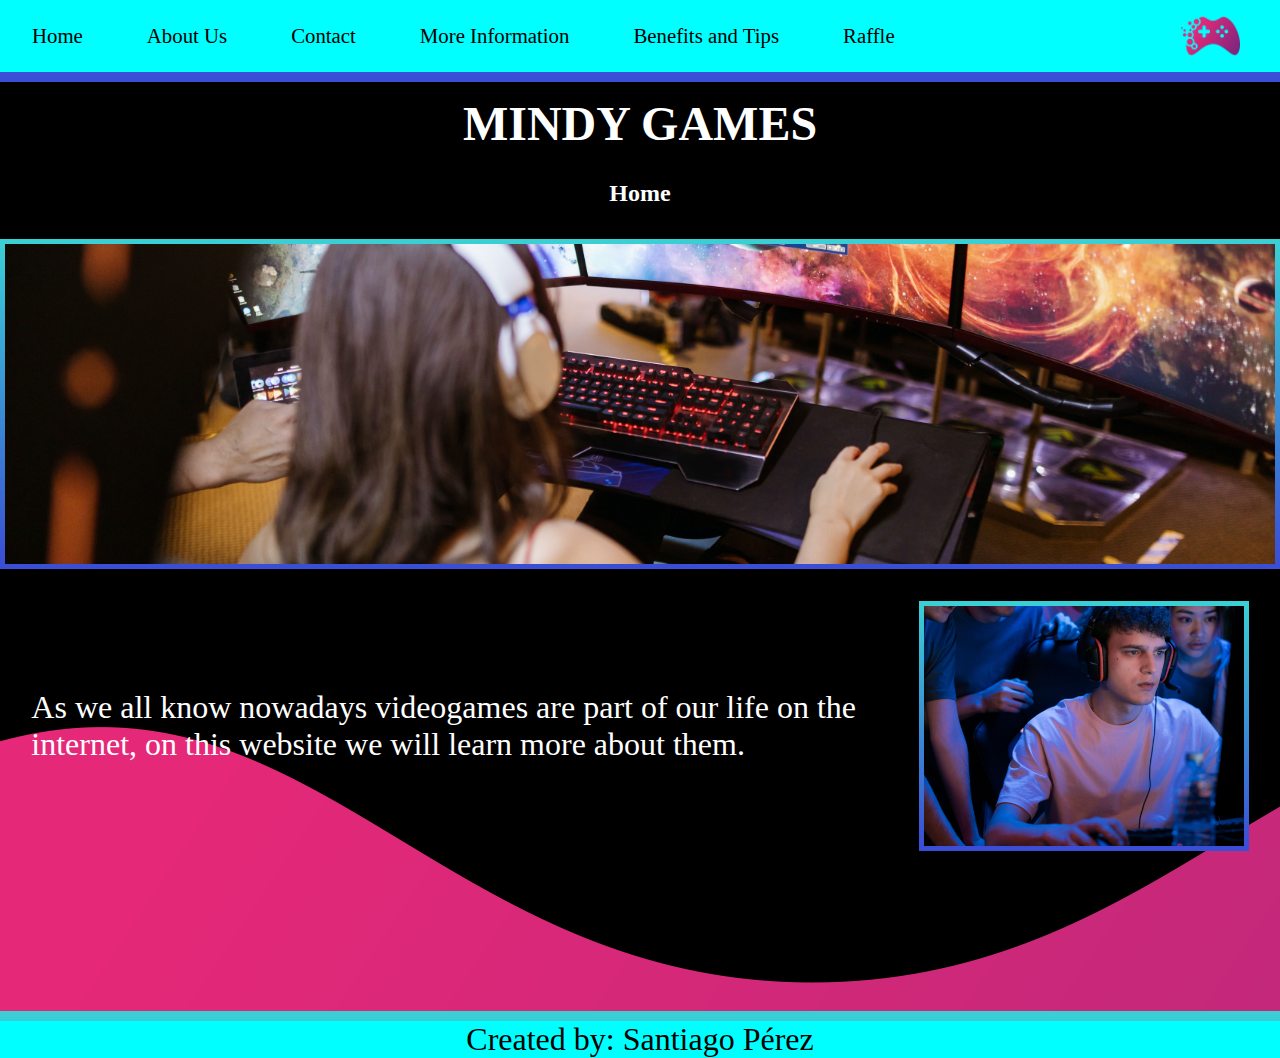
<file: index.html>
<!DOCTYPE html>
<html lang="en">
<head>
    <meta charset="UTF-8">
    <meta http-equiv="X-UA-Compatible" content="IE=edge">
    <meta name="viewport" content="width=device-width, initial-scale=1.0">
    <title>MINDY GAMES | Home</title>
    <link rel="shortcut icon" href="./assets/images/icon.png" type="image/x-icon">
    <link rel="stylesheet" href="./assets/styles/style.css">
    <link rel="stylesheet" href="https://cdnjs.cloudflare.com/ajax/libs/animate.css/4.1.1/animate.min.css">
</head>
<body>
    <header>
        <div>
            <nav class="nav-one">
                <a href="#">Home</a>
                <a href="./assets/pages/aboutUs.html">About Us</a>
                <a href="./assets/pages/contact.html">Contact</a>
                <a href="./assets/pages/information.html">More Information</a>
                <a href="./assets/pages/benefitsTips.html">Benefits and Tips</a>
                <a href="./assets/pages/raffle.html">Raffle</a>
            </nav>
            <img class="logo" src="./assets/images/logo.png" alt="Logo">
        </div>
        <h1>MINDY GAMES</h1>
    </header>
    <main>
        <section class="section-home">
            <h2>Home</h2>
            <img class="img1" src="./assets/images/playing.jpg" alt="Playing VideoGames">
            <div class="div-home">
                <p class="parrafo1">As we all know nowadays videogames are part of our life on the <br>
                    internet, on this website we will learn more about them.</p>
                <img id="img2" src="./assets/images/guys.jpg" alt="Guys">
            </div>
        </section>
    </main>
    <footer>
        <p class="footer-parraf">Created by: Santiago Pérez</p>
    </footer>
</body>
</html>
</file>
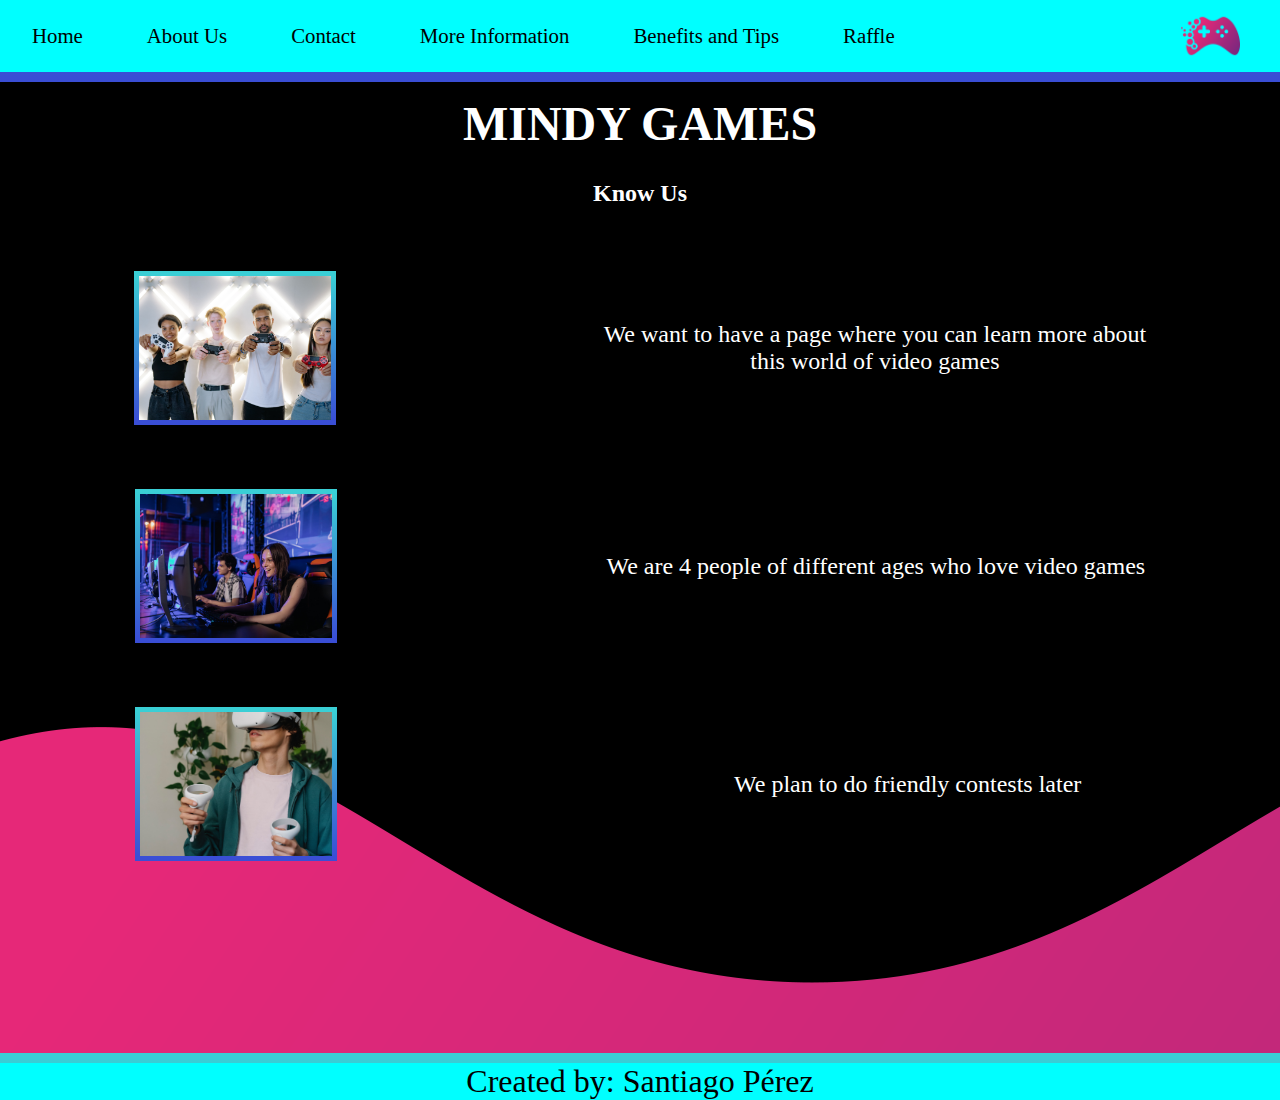
<file: assets/pages/aboutUs.html>
<!DOCTYPE html>
<html lang="en">
<head>
    <meta charset="UTF-8">
    <meta http-equiv="X-UA-Compatible" content="IE=edge">
    <meta name="viewport" content="width=device-width, initial-scale=1.0">
    <title>Mindy Games | About Us</title>
    <link rel="shortcut icon" href="../images/icon.png" type="image/x-icon">
    <link rel="stylesheet" href="../styles/style.css">
    <link rel="stylesheet" href="https://cdnjs.cloudflare.com/ajax/libs/animate.css/4.1.1/animate.min.css">
</head>
<body>
    <header>
        <div>
            <nav class="nav-one">
                <a href="../../index.html">Home</a>
                <a href="./aboutUs.html">About Us</a>
                <a href="./contact.html">Contact</a>
                <a href="./information.html">More Information</a>
                <a href="./benefitsTips.html">Benefits and Tips</a>
                <a href="./raffle.html">Raffle</a>
            </nav>
            <img class="logo" src="../images/logo.png" alt="logo">
        </div>
        <h1>MINDY GAMES</h1>
    </header>
    <main>
        <section class="content">
            <h2>Know Us</h2>
            <div>
                <img src="../images/team.jpg" alt="Team">
                <p>We want to have a page where you can learn more about <br>
                    this world of video games </p>
            </div>
            <div>
                <img src="../images/girl.jpg" alt="Girl">
                <p>We are 4 people of different ages who love video games</p>
    
            </div>
            <div>
                <img id="imgdiv3" src="../images/vr.jpg" alt="Vr">
                <p id="parrafo3">We plan to do friendly contests later</p>
    
            </div>

        </section>
    </main>
    <footer>
        <p class="footer-parraf">Created by: Santiago Pérez</p>
    </footer>
</body>
</html>
</file>
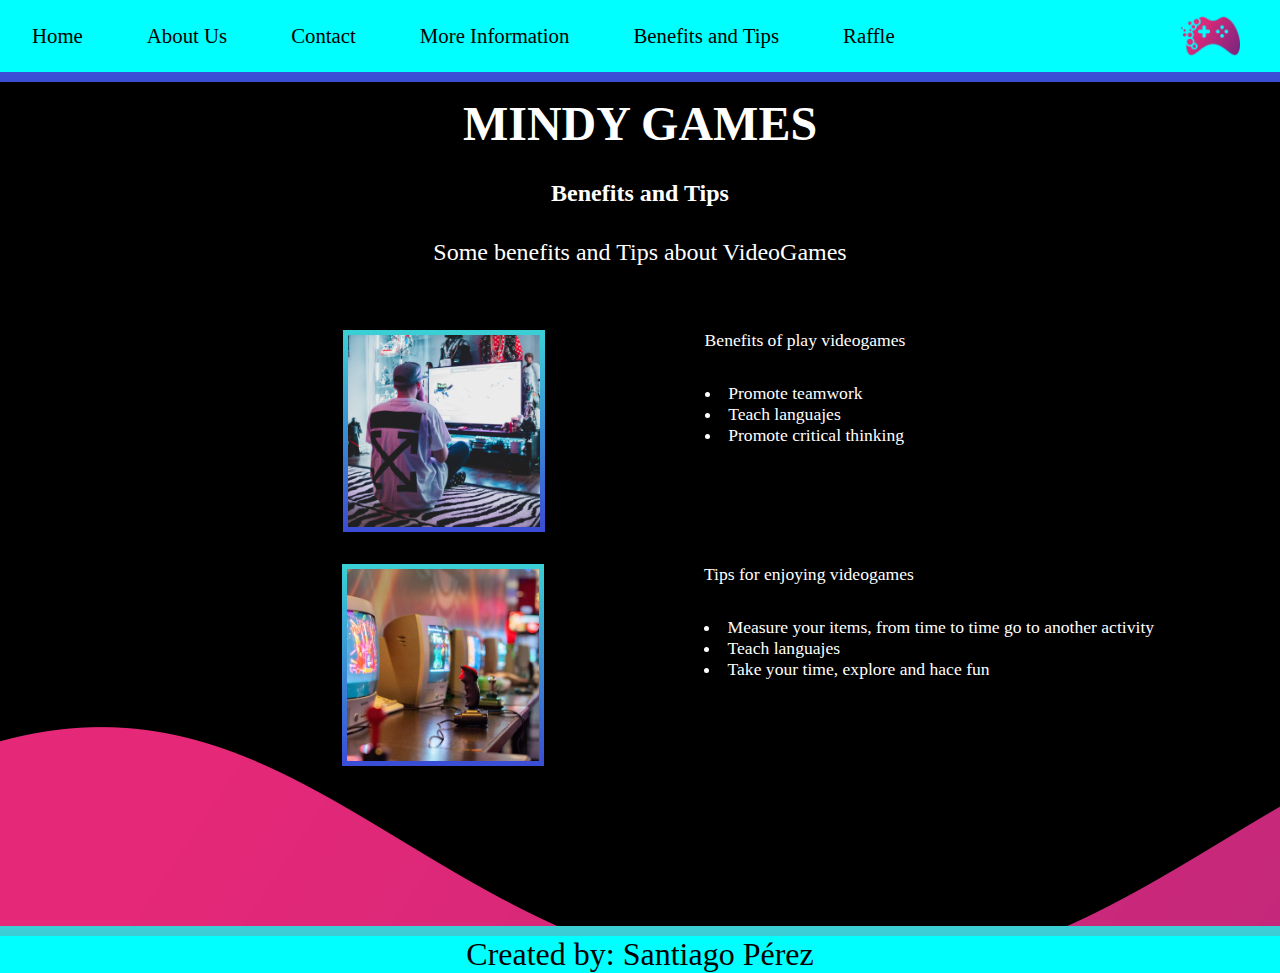
<file: assets/pages/benefitsTips.html>
<!DOCTYPE html>
<html lang="en">
<head>
    <meta charset="UTF-8">
    <meta http-equiv="X-UA-Compatible" content="IE=edge">
    <meta name="viewport" content="width=device-width, initial-scale=1.0">
    <title>MINDY GAMES | Benefits</title>
    <link rel="shortcut icon" href="../images/icon.png" type="image/x-icon">
    <link rel="stylesheet" href="../styles/style.css">
    <link rel="stylesheet" href="https://cdnjs.cloudflare.com/ajax/libs/animate.css/4.1.1/animate.min.css">
</head>
<body>
    <header>
        <div>
            <nav class="nav-one">
                <a href="../../index.html">Home</a>
                <a href="./aboutUs.html">About Us</a>
                <a href="./contact.html">Contact</a>
                <a href="./information.html">More Information</a>
                <a href="#">Benefits and Tips</a>
                <a href="./raffle.html">Raffle</a>
            </nav>
            <img class="logo" src="../images/logo.png" alt="logo">
        </div>
        <h1>MINDY GAMES</h1>
    </header>
    <main>
        <section class="benefits-section">
            <h2>Benefits and Tips</h2>
            <p id="benefits">Some benefits and Tips about VideoGames</p>
            <div>
                <img src="../images/boyscreen.jpg" alt="BoyScreen">
                <ol>
                    <li>Benefits of play videogames
                    <ul>
                        <li>Promote teamwork</li>
                        <li>Teach languajes</li>
                        <li>Promote critical thinking</li>
                    </ul>
                    </li>
                </ol>

            </div>
            <div>
                <img src="../images/old.jpg" alt="Old">
                <ol class="list2">
                    <li>Tips for enjoying videogames
                    <ul>
                        <li>Measure your items, from time to time go to another activity </li>
                        <li>Teach languajes</li>
                        <li>Take your time, explore and hace fun</li>
                    </ul>
                    </li>
                </ol>
            </div>
        </section>
    </main>
    <footer>
        <p class="footer-parraf">Created by: Santiago Pérez</p>
    </footer>
</body>
</html>
</file>
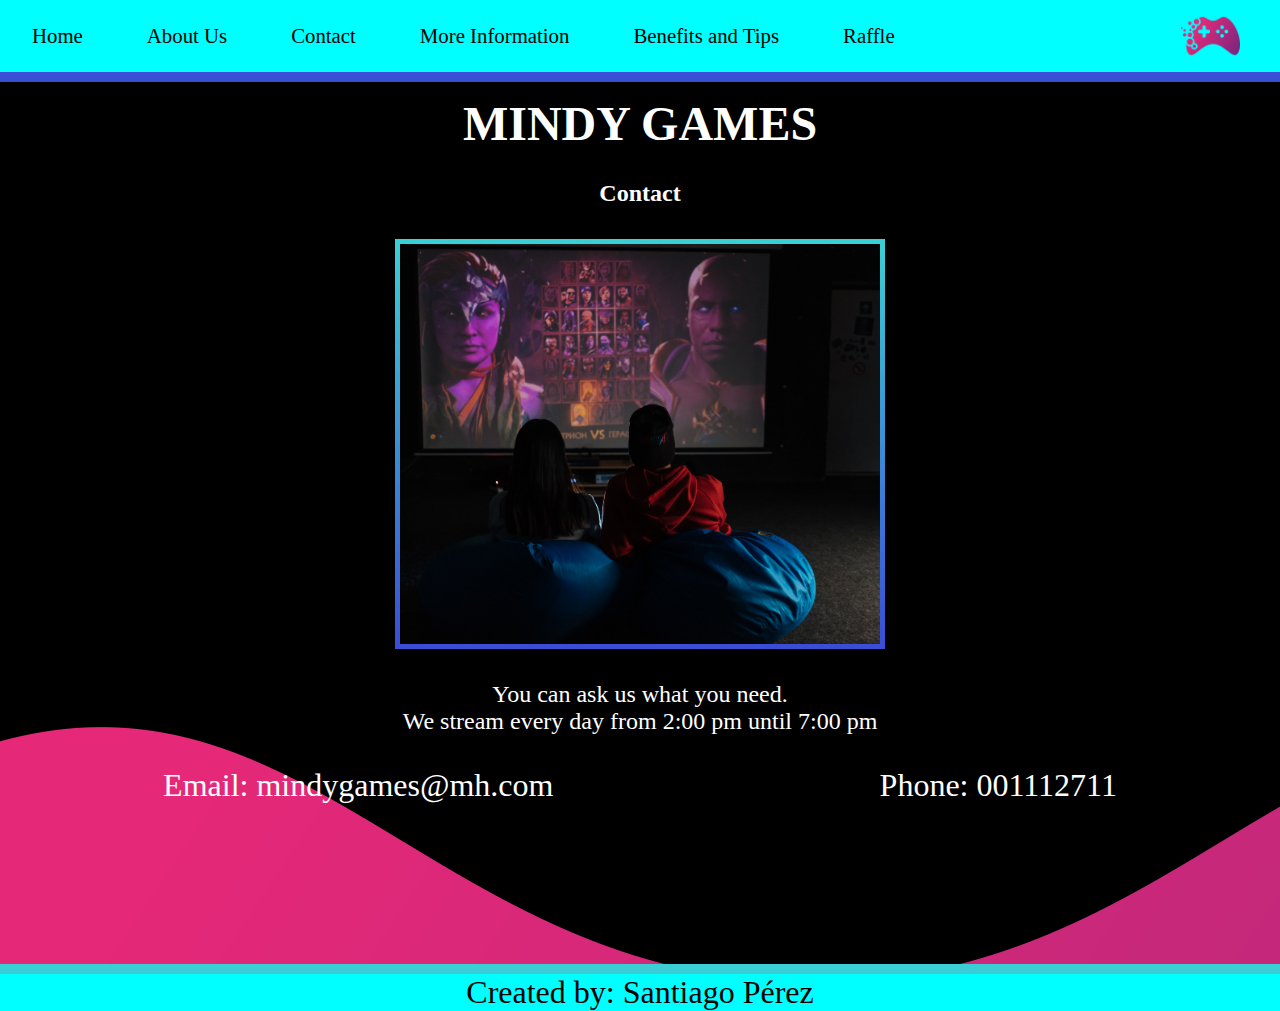
<file: assets/pages/contact.html>
<!DOCTYPE html>
<html lang="en">
<head>
    <meta charset="UTF-8">
    <meta http-equiv="X-UA-Compatible" content="IE=edge">
    <meta name="viewport" content="width=device-width, initial-scale=1.0">
    <title>Mindy Games | Contact</title>
    <link rel="shortcut icon" href="../images/icon.png" type="image/x-icon">
    <link rel="stylesheet" href="../styles/style.css">
    <link rel="stylesheet" href="https://cdnjs.cloudflare.com/ajax/libs/animate.css/4.1.1/animate.min.css">
</head>
<body>
    <header>
        <div>
            <nav class="nav-one">
                <a href="../../index.html">Home</a>
                <a href="./aboutUs.html">About Us</a>
                <a href="#">Contact</a>
                <a href="./information.html">More Information</a>
                <a href="./benefitsTips.html">Benefits and Tips</a>
                <a href="./raffle.html">Raffle</a>
            </nav>
            <img class="logo" src="../images/logo.png" alt="logo">
        </div>
        <h1>MINDY GAMES</h1>
    </header>
    <main>
        <section class="contact-section">
            <h2>Contact</h2>
        <img class="twoguys" src="../images/twoGuys.jpg" alt="TwoGuys">
        </section>
        <p class="contact">
            You can ask us what you need. <br>
            We stream every day from 2:00 pm until 7:00 pm</p>
        <div class="infocontact">
            <a href="mailto:mindygames@mh.com">Email: mindygames@mh.com</a>
            <a href="tel:001112711">Phone: 001112711</a>
        </div>
    </main>
    <footer >
        <p class="footer-contact">Created by: Santiago Pérez</p>
    </footer>
</body>
</html>
</file>
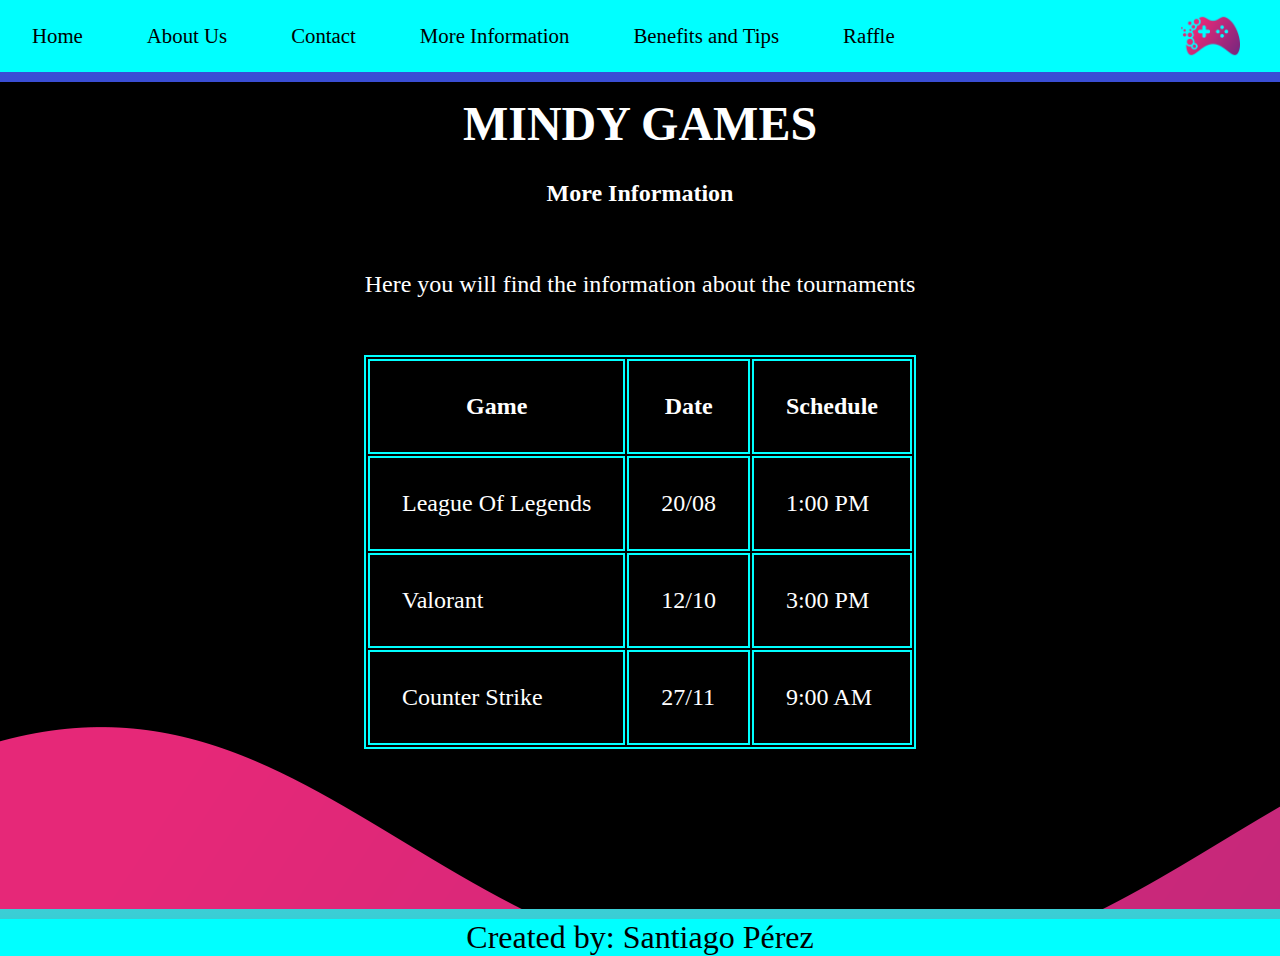
<file: assets/pages/information.html>
<!DOCTYPE html>
<html lang="en">
<head>
    <meta charset="UTF-8">
    <meta http-equiv="X-UA-Compatible" content="IE=edge">
    <meta name="viewport" content="width=device-width, initial-scale=1.0">
    <title>Mindy Games | More Information</title>
    <link rel="shortcut icon" href="../images/icon.png" type="image/x-icon">
    <link rel="stylesheet" href="../styles/style.css">
    <link rel="stylesheet" href="https://cdnjs.cloudflare.com/ajax/libs/animate.css/4.1.1/animate.min.css">
</head>
<body>
    <header>
        <div>
            <nav class="nav-one">
                <a href="../../index.html">Home</a>
                <a href="./aboutUs.html">About Us</a>
                <a href="./contact.html">Contact</a>
                <a href="#">More Information</a>
                <a href="./benefitsTips.html">Benefits and Tips</a>
                <a href="./raffle.html">Raffle</a>
            </nav>
            <img class="logo" src="../images/logo.png" alt="logo">
        </div>
        <h1>MINDY GAMES</h1>
    </header>
    <main>
        <section class="information-section">
            <h2>More Information</h2>
            <p>Here you will find the information about the tournaments</p>
        
            <table>
                <thead>
                    <tr>
                        <th>Game</th>
                        <th>Date</th>
                        <th>Schedule</th>
                    </tr>
                </thead>
                <tbody>
                    <tr>
                        <td>League Of Legends</td>
                        <td>20/08</td>
                        <td>1:00 PM</td>
                    </tr>
                    <tr>
                        <td>Valorant</td>
                        <td>12/10</td>
                        <td>3:00 PM</td>
                    </tr>
                    <tr>
                        <td>Counter Strike</td>
                        <td>27/11</td>
                        <td>9:00 AM</td>
                    </tr>
                </tbody> 
            </table>
        </section>
    </main>
    <footer >
        <p class="footer-contact">Created by: Santiago Pérez</p>
    </footer>
</body>
</html>
</file>
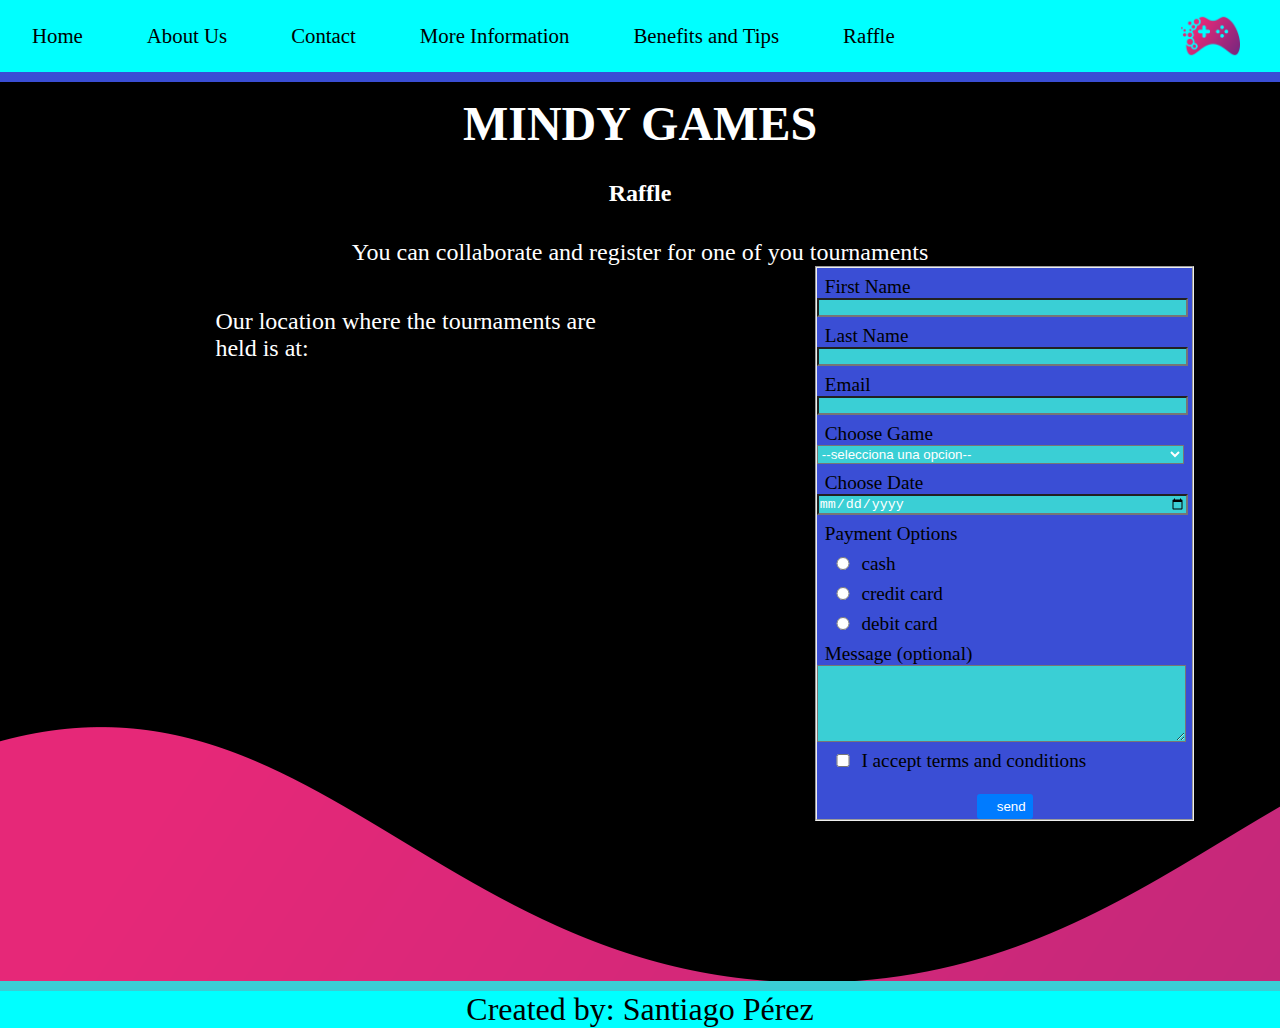
<file: assets/pages/raffle.html>
<!DOCTYPE html>
<html lang="en">
<head>
    <meta charset="UTF-8">
    <meta http-equiv="X-UA-Compatible" content="IE=edge">
    <meta name="viewport" content="width=device-width, initial-scale=1.0">
    <title>Raffle</title>
    <link rel="shortcut icon" href="../images/icon.png" type="image/x-icon">
    <link rel="stylesheet" href="../styles/style.css">
    <link rel="stylesheet" href="https://cdnjs.cloudflare.com/ajax/libs/animate.css/4.1.1/animate.min.css">
</head>
<body>
    <header>
        <div>
            <nav class="nav-one">
                <a href="../../index.html">Home</a>
                <a href="./aboutUs.html">About Us</a>
                <a href="./contact.html">Contact</a>
                <a href="./information.html">More Information</a>
                <a href="./benefitsTips.html">Benefits and Tips</a>
                <a href="#">Raffle</a>
            </nav>
            <img class="logo" src="../images/logo.png" alt="logo">
        </div>
        <h1>MINDY GAMES</h1>
    </header>
    <main>
        <section class="raffle-section">
            <h2>Raffle</h2>
            <p>You can collaborate and register for one of you tournaments</p>
            <div>
                <form action="./show_data.html" method="get">
                    <fieldset>
                        <label for="name">First Name</label>
                        <input type="text" id="name" name="FirstName">
                        <label for="lastname">Last Name</label>
                        <input type="text" id="lastname" name="LastName">
                        <label for="email">Email</label>
                        <input type="email" id="email" name="Email">
                        <label for="game-selection">Choose Game</label>
                        <select name="Game" id="game-selection">
                            <option value="None">--selecciona una opcion--</option>
                            <option value="League of Legends">League of Legends</option>
                            <option value="Valorant">Valorant</option>
                            <option value="CsGo">Counter-Strike</option>
                        </select>
                        <label for="datec">Choose Date</label>
                        <input type="date" id="datec" name="Date">
                        <label for="payments">Payment Options</label>
                        <label for="p-cash"><input class="input-radio" type="radio" id="p-cash" name="Payment" value="cash">cash</label>
                        <label for="creditcard"><input class="input-radio" type="radio" id="creditcard" name="Payment" value="CreditCard">credit card</label>
                        <label for="debitcard"><input class="input-radio" type="radio" id="debitcard" name="Payment" value="DebitCard">debit card</label>
                        <label for="message">Message (optional)</label>
                        <textarea name="Message" id="message" cols="15" rows="5"></textarea>
                        <label for="accept"><input class="input-radio" type="checkbox" id="accept" name="Terms and Conditions" value="Accept">I accept terms and conditions</label>
                        <input type="submit" id="send" value="send">
                    </fieldset>  
                </form>
            </div>
            <div class="map-div">
                <p>Our location where the tournaments are held is at:</p>
                <iframe src="https://www.google.com/maps/embed?pb=!1m18!1m12!1m3!1d450942.73567663156!2d-82.73447112343412!3d27.994198599401237!2m3!1f0!2f0!3f0!3m2!1i1024!2i768!4f13.1!3m3!1m2!1s0x88c2b782b3b9d1e1%3A0xa75f1389af96b463!2sTampa%2C%20Florida%2C%20EE.%20UU.!5e0!3m2!1ses-419!2sar!4v1684440722037!5m2!1ses-419!2sar" width="600" height="450" style="border:0;" allowfullscreen="" loading="lazy" referrerpolicy="no-referrer-when-downgrade"></iframe>
            </div>
        </section>
    </main>
    <footer>
        <p class="footer-parraf">Created by: Santiago Pérez</p>
    </footer>   
</body>
</html>
</file>
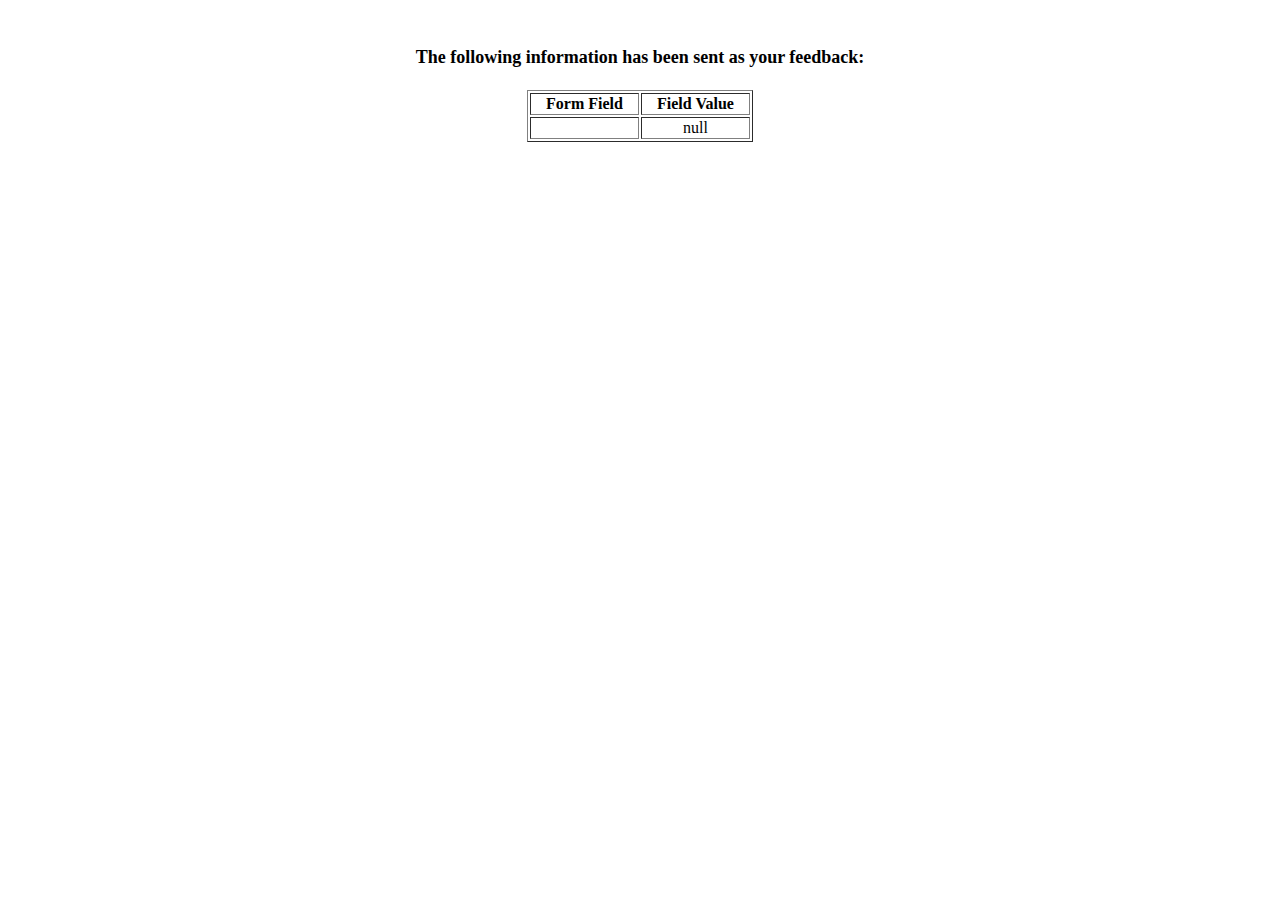
<file: assets/pages/show_data.html>
<html>
<head>
<title>Feedback Sent</title>
</head>
<body>
<p align=center>&nbsp;</p>
<h1 align=center><font size="+1">The following information has been sent as your
  feedback:</font></h1>

<table border="1" align=center width="226">
  <tr>
    <th align="center">Form Field</th>
    <th align="center">Field Value</th>
  </tr>

<script language="javascript">
var args = location.search.substr(1).split('&');
for (var i = 0; i < args.length; ++i) {
  var parts = args[i].split('=');
  if (parts != null) {
    var field = parts[0];
    var value = parts[1];
    if (value == null) {
      value = "null"
    }
    else {
      value = '"' + unescape(value.replace(/\+/g, ' ')) + '"';
    }

    document.writeln('<tr><td align="center">' + field + '</td>');
    document.writeln('<td align="center">' + value + '</td></tr>');
  }
}
</script>

<noscript>
<tr><td>
<p>You need to turn on Javascript in your browser.</p>

<p>In Microsoft Internet Explorer 4 or greater:</p>
<ul>
<li>From the "Tools" menu (in IE 4, it's the "View" menu), select "Internet Options".</li>
<li>Click on the "Security" tab.</li>
<li>Click on the "Custom Level" button. (In IE 4, select "Custom"
and then click on "Settings...".)</li>
<li>Under "Active scripting" make sure "Enable" is selected.</li>
</ul>

<p>In Netscape version 4 or greater:</p>
<ul>
<li>From the <b>Edit</b> menu, select <b>Preferences</b>.</li>
<li>In the <b>Category</b> list on the left, click on the word "Advanced".</li>
<li>In the panel on the right, make sure "Enable JavaScript" is checked.</li>
<li>Click the <b>OK</b> button.</li>
</ul>

</td></tr>
</noscript>

</table>
</body>
</html>
</file>
<file: assets/styles/style.css>
* {
    padding: 0;
    margin: 0;
    color: white;
}
body {
    background-image: url(../images/logo.png);
    background-position: top;
    background-color: black;
    flex-wrap: wrap;
    height: 100%;
    overflow-x: hidden;
}

header {
    display: flex;
    flex-wrap: wrap;
    height: 20vh;
    flex-direction: row;
}

header div {
    display: flex;
    height: 8vh;
    width: 100vw;
    background-color: cyan;
    border-bottom: 10px solid transparent;
    border-image: linear-gradient(to bottom, #3acfd5 0%, #3a4ed5 100%) 1;
}

nav {
    display: flex;
    justify-content: flex-start;
    align-items: center;
    height: 8vh;
    width: 100vw;
}

nav a{
    display: flex;
    justify-content: center;
    align-items: center;
    font-size: 1.3rem;
    margin: 2rem;
    text-decoration: none;
    color: black;
}

.logo {
    display: flex;
    justify-self: center;
    align-self: center;
    height: 3rem;
    width: 4rem;
    margin-right: 40px;
    border: none;
}

.logo:hover {
    animation: swing;
    animation-duration: 5s;
}

img {
    height: 15rem;
    width: 20rem;
    object-fit: cover;
    border: 5px solid transparent;
    border-image: linear-gradient(to bottom, #3acfd5 0%, #3a4ed5 100%) 1;
    border-radius: 0.3em;
}

h1 {
    width: 100%;
    display: flex;
    justify-content: center;
    align-items: center;
    font-size: 3rem;
    margin-bottom: 25px;
}

main {
    width: 100%;
    height: auto;
    display: flex;
    flex-wrap: wrap;
}
.section-home {
    width: 100%;
    display: flex;
    flex-wrap: wrap;
    justify-content: center;
}
h2 {
    width: 100vw;
    display: flex;
    justify-content: center;
    margin-bottom: 2rem;
    
}

.img1 {
    height: 20rem;
    width: 100rem;
}

.div-home {
    display: flex;
    width: 100%;
    justify-content: space-around;
    margin-top: 2rem;
}

.parrafo1 {
    display: flex;
    align-items: center;
    font-size: 2rem;
}

#img2 {
    height: 15rem;
    width: 20rem;
    display: flex;
}

.content {
    display: flex;
    flex-wrap: wrap;
    flex-direction: column;
    height: 100%;
}

.content div {
    display: flex;
    flex-direction: row;
    align-items: center;
    justify-content: space-around;
    margin: 2rem 0;
}

.content img {
    height: 9rem;
    width: 12rem;
    display: flex;
    flex-direction: column;

}

#imgdiv3 {
    margin-right: 8rem;
}

.content p{
    display: flex;
    flex-direction: row;
    font-size: 1.5rem;
    text-align: center;
}

#parrafo3 {
    margin-right: 4rem;
}

.contact-section {
    display: flex;
    flex-wrap: wrap;
    justify-content: center;
    width: 100%;
}

.twoguys {
    height: 25rem;
    width: 30rem;
    display: flex;
    justify-content: center;
    align-items: flex-start;
}

.contact {
    display: flex;
    flex-direction: row;
    width: 100%;
    justify-content: center;
    font-size: 1.5rem;
    margin-top: 2rem;
    text-align: center;
}

.infocontact {
    width: 100%;
    display: flex;
    justify-content: space-around;
    font-size: 2rem;
    margin-top: 2rem;
}

.infocontact a{
    text-decoration: none;
}

.information-section{
    display: flex;
    flex-wrap: wrap;
    justify-content: center;
    width: 100%;
}

.information-section p{
    display: flex;
    flex-wrap: wrap;
    justify-content: center;
    width: 100%;
    margin: 2rem;
    font-size: 1.5rem;
}

table {
    border: 2px solid cyan;
    font-size: 1.5rem;
    margin-top: 25px;
}

th, td {
    padding: 2rem;
    border: 2px solid cyan;
}

.benefits-section {
    display: flex;
    flex-wrap: wrap;
    justify-content: center;
    width: 100%;
}

#benefits{
    width: 100%;
    display: flex;
    justify-content: center;
    margin-bottom: 2rem;
    font-size: 1.5rem;
}

.benefits-section div {
    width: 100%;
    display: flex;
    flex-direction: row;
    justify-content: center;
    gap: 10rem;
    margin: 2rem 2rem 0 0;
    font-size: 1.5rem;
}

.benefits-section img {
    height: 12rem;
    width: 12rem;
}

ol {
  display: flex;
  flex-wrap: wrap;
    list-style: none;
}

ul {
    margin-top: 2rem;
    list-style-position: inside;
    list-style-type: disc;
}

.list2 {
    margin-right: -21.5rem;
}

.raffle-section{
  display: flex;
  flex-wrap: wrap;
  flex-direction: row-reverse;
  justify-content: space-evenly;
  align-items: center;
  width: 100%;

}

.raffle-section p{
  display: flex;
  flex-wrap: wrap;
  justify-content: center;
  width: 100%;
  font-size: 1.5rem;
}

.map-div{
  display: flex;
  flex-wrap: wrap;
  width: 30%;
  font-size: 1.5rem;
  margin-top: 1rem;
}
.map-div p{
  display: flex;
  flex-wrap: wrap;
  width: 100%;
  font-size: 1.5rem;
  margin-top: 1rem;
}
form {
  display: flex;
  flex-direction: column;
}

fieldset {
  display: flex;
  flex-direction: column;
  flex-wrap: wrap;
  height: 50%;
  width: 150%;
  background-color: #3a4ed5;
}
label {
  color: black;
  margin-top: 0.5rem;
  margin-left: 0.5rem;
  font-size: 1.2rem;
}
  select,input,textarea  {
  background-color: #3acfd5;
  width: 98%;
}
.input-radio {
  width: 10%;
  text-align: justify;
}
input[type="submit"] {
  display: flex;
  justify-content: end;
  width: 15%;
  margin-left: 10rem;
  padding: 5px 20px;
  background-color: #007bff;
  color: #fff;
  border: none;
  border-radius: 3px;
  cursor: pointer;
}


footer {
    background-color: cyan;
    display: flex;
    flex-wrap: wrap;
    align-items: flex-end;
    height: 100%;
    width: 100%;
    font-size: 2rem;
    margin-top: 10rem;
    border-top: 10px solid transparent;
    border-image: linear-gradient(to bottom, #3acfd5 0%, #3a4ed5 100%) 1;
}

footer p{
    display: flex;
    flex-wrap: wrap;
    justify-content: center;
    align-items: center;
    height: 100%;
    width: 100%;
    color: black;

}

/* Media Queries */

/* Mobile */
@media (min-width: 320px) and (max-width: 767px) {
  header {
    height: 22vh;
  }
  header div{
    height: 16vh;
    flex-direction: column-reverse;
    align-items: center;
  }
  nav {
    justify-content: center;
    align-items: center;
    height: 17vh;
    width: 80vw;
    flex-direction: column;
  }
  nav a {
    font-size: 1rem;
    margin: 0 0 0 0 ;
  }
  .logo {
    margin-top: 1rem;
    margin-right: 8px;
    width: 2rem;
  }
  h1 {
    font-size: 2rem;
  }
  .img1 {
    height: 7rem;
  }
  .parrafo1 {
    text-align: justify;
    font-size: 0.8rem;
  }
  .div-home {
    justify-content: space-around;
    flex-direction: column-reverse;
    align-items: center;
  }
  #img2 {
    height: 17rem;
    width: 15rem;
  }
  .content div {
    flex-direction: column;
    margin: 1rem 0;
  }
  .content img{
    height: 10rem;
    width: 15rem;
  }
  .content p {
    flex-direction: column;
    font-size: 0.8rem;
    text-align: center;
    justify-content: center;
  }
  #imgdiv3 {
    margin-right: 0rem;
  }
  #parrafo3 {
    margin-right: 0rem;
}
.twoguys {
    height: 15rem;
    width: 19rem;
    justify-content: center;
    align-items: center;
  }
  .contact {
    flex-direction: column;
    font-size: 1rem;
    margin-top: 1rem;
  }
  .infocontact {
    font-size: 1.3rem;
    margin-top: 2rem;
    flex-direction: column;
    align-content: center;
  }
  .infocontact a {
    align-items: center;
    justify-content: center;
  }
  .information-section {
    align-items: center;
    flex-direction: column;
  }
  .information-section p {
    margin: 0rem;
    font-size: 1rem;
    flex-direction: column;
    align-items: center;
  }
  table {
    font-size: 1.3rem;
    width: 50%;
  }
  th,td {
    padding: 0.5rem;
  }
  .benefits-section div {
    flex-direction: column;
    align-items: flex-start;
    gap: 0rem;
    margin: 2rem 12rem 0 0 ;
    font-size: 0.7rem;
    margin-left: 8rem;
  }
  #benefits {
    font-size: 1rem;
  }
  .list2 {
    margin-right: -12.5rem;
  }
  .raffle-section {
    display: flex;
    align-items: center;
    flex-direction: column;
  }
  .raffle-section div{
    display: flex;
    
  }
  .raffle-section p {
    margin: 0rem;
    font-size: 0.8rem;
    flex-direction: column;
    align-items: center;
  }
  .map-div{
    display: flex;
    flex-wrap: wrap;
    align-items: center;
    justify-content: center;
    width: 50%;
    font-size: 1rem;
    margin-top: 1rem;
  }
  .map-div p{
    display: flex;
    flex-wrap: wrap;
    width: 100%;
    font-size: 0.9rem;
    margin-top: 1rem;
  }
  form {
    display: flex;
    flex-direction: column;
    align-items: center;
    justify-content: center;
    margin-top: 2rem;
  }
  
  fieldset {
    display: flex;
    flex-direction: column;
    flex-wrap: wrap;
    height: 100%;
    width: 100%;
    background-color: #3a4ed5;
  }
  label {
    color: black;
    margin-top: 0.5rem;
    margin-left: 0.5rem;
    font-size: 1.2rem;
  }
    select,input,textarea  {
    background-color: #3acfd5;
    width: 98%;
  }
  .input-radio {
    width: 10%;
    text-align: justify;
  }
  input[type="submit"] {
    display: flex;
    justify-content: center;
    width: 100%;
    margin-left: 0rem;
    padding: 5px 20px;
    background-color: #007bff;
    color: #fff;
    border: none;
    border-radius: 3px;
    cursor: pointer;
  }
  footer {
    margin-top: 17.5rem;
    font-size: 1rem;
  }

}
  

/* Tablet */
 @media (min-width: 768px) and (max-width: 1023px) {
  header div{
    height: 16vh;
  }
  nav {
    justify-content: center;
    height: 16vh;
    width: 80vw;
    flex-direction: column;
  }
  nav a {
    font-size: 1.2rem;
    margin: 0 0 0 9rem;
  }
  .logo {
    margin-right: 8px;
    width: 4rem;
  }
  h2 {
    margin-top: 2rem;
    font-size: 2.5rem;
  }
  .img1 {
    height: 7rem;
    }
    .parrafo1 {
      font-size: 1.6rem;
    }
    .div-home {
      flex-direction: column-reverse;
      align-items: center;
    }
    #img2 {
      height: 20rem;
      width: 30rem;
    }
    .content div {
      flex-direction: column;
    }
    .content img{
      height: 25rem;
      width: 30rem;
    }
    .content p {
      flex-direction: column;
      font-size: 2rem;
      justify-content: center;
    }
    #imgdiv3 {
      margin-right: 0rem;
    }
    #parrafo3 {
      margin-right: 0rem;
    }
    .twoguys {
      height: 30rem;
      align-items: center;
    }
    .contact {
      flex-direction: column;
      font-size: 2rem;
      margin-top: 1rem;
    }
    .infocontact {
      font-size: 2.3rem;
      margin-top: 2rem;
      margin-left: 10rem;
      flex-direction: column;
      align-content: center;
    }
    .infocontact a {
      align-items: center;
      justify-content: center;
      margin-top: 2rem;
    }
    .information-section {
      align-items: center;
      flex-direction: column;
    }
    .information-section p {
      margin: 0rem;
      font-size: 2rem;
      flex-direction: column;
      align-items: center;
    }
    table {
      font-size: 2rem;
      margin-top: 4rem;
      width: 80%;
    }
    th,td {
      padding: 3rem;
    }
    .benefits-section div {
      flex-direction: column;
      gap: 0rem;
      margin: 2rem 12rem 0 0 ;
      align-items: center;
    }
    .benefits-section img {
      height: 20rem;
      width: 20rem;
    }
    .list2 {
      margin-right: -17.5rem;
    }
    .raffle-section {
      display: flex;
      align-items: center;
      flex-direction: column;
    }
    .raffle-section div{
      display: flex;
      
    }
    .raffle-section p {
      margin: 0rem;
      font-size: 2rem;
      flex-direction: column;
      align-items: center;
    }
    .map-div{
      display: flex;
      flex-wrap: wrap;
      align-items: center;
      justify-content: center;
      width: 100%;
      font-size: 1.5rem;
      margin-top: 1rem;
    }
    .map-div p{
      display: flex;
      flex-wrap: wrap;
      width: 100%;
      font-size: 2rem;
      margin-top: 1rem;
    }
    form {
      display: flex;
      flex-direction: column;
      align-items: center;
      justify-content: center;
      margin-top: 2rem;
    }
    
    fieldset {
      display: flex;
      flex-direction: column;
      flex-wrap: wrap;
      height: 100%;
      width: 150%;
      background-color: #3a4ed5;
    }
    label {
      color: black;
      margin-top: 0.5rem;
      margin-left: 0.5rem;
      font-size: 1.2rem;
    }
      select,input,textarea  {
      background-color: #3acfd5;
      width: 98%;
    }
    .input-radio {
      width: 10%;
      text-align: justify;
    }
    input[type="submit"] {
      display: flex;
      justify-content: end;
      width: 15%;
      margin-left: 10rem;
      padding: 5px 20px;
      background-color: #007bff;
      color: #fff;
      border: none;
      border-radius: 3px;
      cursor: pointer;
    }
    footer {
      font-size: 2rem;
      margin-top: 15rem;
    }
  
}

/* Notebook */
@media (min-width: 1024px) and (max-width: 1300px) {
  .benefits-section div {
    font-size: 1.1rem;
  }
  .list2 {
    margin-right: -15.5rem;
  }

}
</file>
